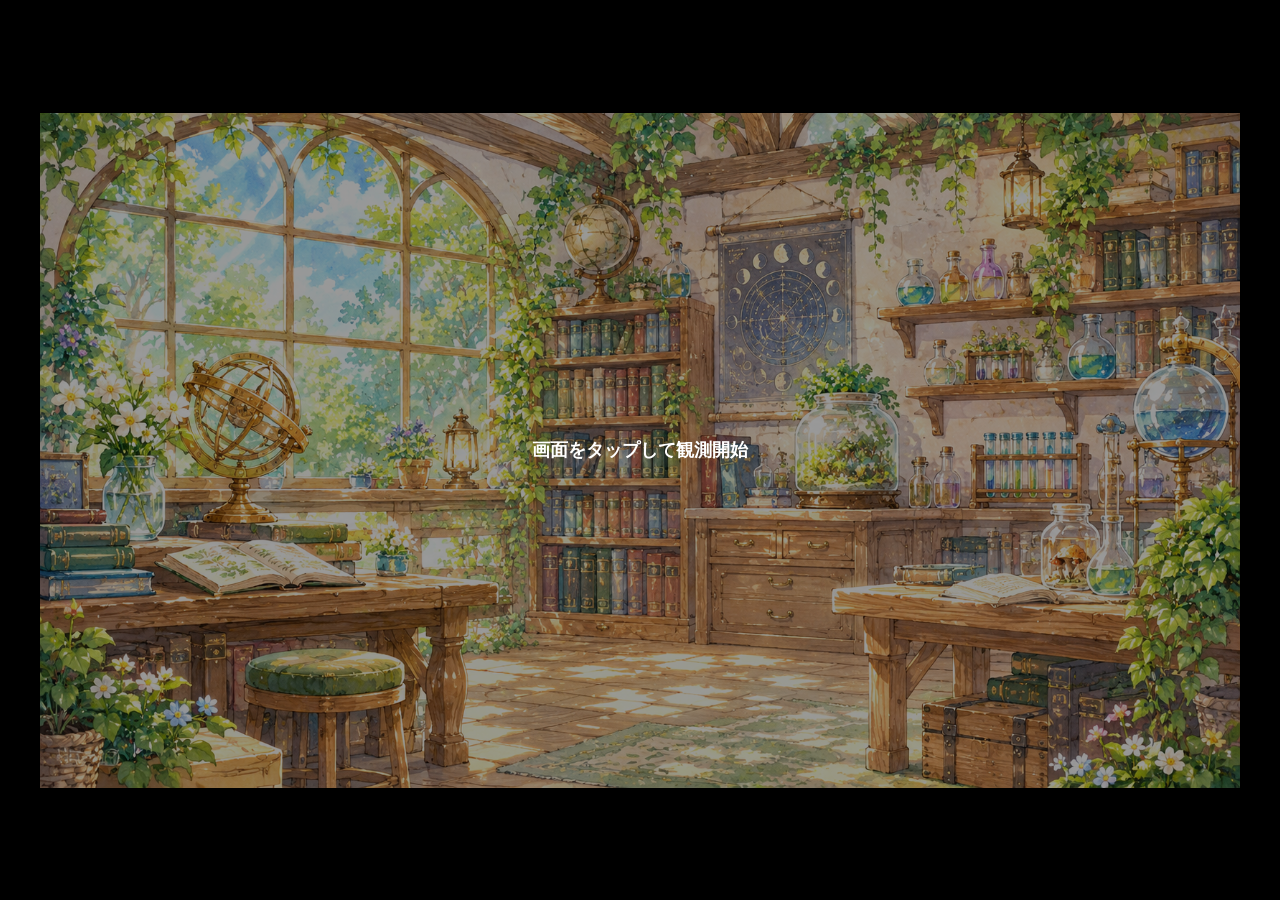
<file: sp/reach1.html>
<!DOCTYPE html>
<html lang="ja">
<head>
  <meta charset="UTF-8">
  <meta name="viewport" content="width=device-width, initial-scale=1.0, user-scalable=no">
  <title>小さな森の研究所 - スーパーリーチ（群）</title>
  <style>
    * { margin: 0; padding: 0; box-sizing: border-box; }
    body {
      background: #000;
      display: flex;
      justify-content: center;
      align-items: center;
      min-height: 100vh;
      overflow: hidden;
      font-family: sans-serif;
    }
    #stage {
      position: relative;
      width: 100vw;
      height: 56.25vw;
      max-width: 1200px;
      max-height: 675px;
      overflow: hidden;
      background: #000;
    }
    .shake { animation: screen-shake 0.1s infinite; }
    @keyframes screen-shake {
      0% { transform: translate(0, 0); }
      25% { transform: translate(-4px, 3px); }
      50% { transform: translate(3px, -3px); }
      75% { transform: translate(-3px, -2px); }
      100% { transform: translate(2px, 2px); }
    }
    #bg {
      position: absolute; width: 100%; height: 100%;
      object-fit: cover; transform: scale(1.0);
      transition: transform 15s ease-out;
    }
    #stage.sp-playing #bg { transform: scale(1.08); }

    #swarm-container {
      position: absolute; top: 0; left: 0; width: 100%; height: 100%;
      pointer-events: none; z-index: 60; overflow: hidden;
    }
    .swarm-item {
      position: absolute; right: -250px; will-change: right, transform;
      filter: drop-shadow(0 8px 12px rgba(0,0,0,0.35));
    }
    .action-kinoko { animation: kinoko-dash 0.16s ease-in-out infinite alternate; }
    @keyframes kinoko-dash {
      0% { transform: translateY(0) rotate(-4deg); }
      100% { transform: translateY(-18px) rotate(4deg); }
    }
    .action-ishi { animation: ishi-roll 0.4s linear infinite; }
    @keyframes ishi-roll {
      0% { transform: rotate(0deg); }
      100% { transform: rotate(-360deg); }
    }
    .action-wakaba { animation: wakaba-float 0.5s ease-in-out infinite alternate; }
    @keyframes wakaba-float {
      0% { transform: translateY(0); }
      100% { transform: translateY(-24px); }
    }

    #kinoko {
      position: absolute; bottom: 5%; left: 50%;
      transform: translateX(-50%) scale(0);
      height: 60%; z-index: 20; transform-origin: bottom center;
      filter: drop-shadow(0 10px 15px rgba(0,0,0,0.3));
      transition: transform 0.6s cubic-bezier(0.18, 0.89, 0.32, 1.28);
    }
    #kinoko.show { transform: translateX(-50%) scale(1.0); }
    .dance-kinoko {
      animation: kinoko-sway 0.8s ease-in-out infinite alternate,
                 kinoko-breathe 1.6s ease-in-out infinite alternate !important;
    }
    @keyframes kinoko-sway {
      0% { transform: translateX(-50%) rotate(-3deg); }
      100% { transform: translateX(-50%) rotate(3deg); }
    }
    @keyframes kinoko-breathe {
      0% { transform: translateX(-50%) scale(1.0, 1.0); }
      100% { transform: translateX(-50%) scale(1.03, 0.98); }
    }
    .jump { animation: jump-anim 0.4s ease-in-out infinite alternate !important; }
    @keyframes jump-anim {
      0% { transform: translateX(-50%) translateY(0); }
      100% { transform: translateX(-50%) translateY(-25px); }
    }

    #smoke {
      position: absolute; top: -20%; left: 50%;
      transform: translateX(-50%) scale(0);
      width: 80%; z-index: 25; opacity: 0; pointer-events: none;
      transition: all 1.2s cubic-bezier(0.1, 0.8, 0.3, 1);
    }
    #smoke.active { transform: translateX(-50%) scale(1.3); opacity: 0.95; }
    #smoke.fade { opacity: 0; transform: translateX(-50%) scale(1.6) translateY(-50px); transition: all 2.5s ease-out; }

    #ishi {
      position: absolute; bottom: 5%; left: -35%;
      height: 42%; z-index: 22; transform-origin: bottom center;
      transition: left 1.5s cubic-bezier(0.18, 0.89, 0.32, 1.28);
      filter: drop-shadow(0 10px 15px rgba(0,0,0,0.3));
    }
    #ishi.active { left: 12%; animation: ishi-bounce 0.8s ease-in-out infinite alternate; }
    @keyframes ishi-bounce {
      0% { transform: translateY(0) rotate(-2deg); }
      100% { transform: translateY(-10px) rotate(2deg); }
    }

    #wakaba {
      position: absolute; bottom: 5%; right: -35%;
      height: 52%; z-index: 22; transform-origin: bottom center;
      transition: right 1.5s cubic-bezier(0.18, 0.89, 0.32, 1.28);
      filter: drop-shadow(0 10px 15px rgba(0,0,0,0.3));
    }
    #wakaba.active { right: 12%; animation: wakaba-sway 0.8s ease-in-out infinite alternate; }
    @keyframes wakaba-sway {
      0% { transform: translateY(0) rotate(3deg); }
      100% { transform: translateY(-12px) rotate(-3deg); }
    }

    #confetti { position: absolute; top: 0; left: 0; width: 100%; height: 100%; z-index: 70; pointer-events: none; }
    #curtain {
      position: absolute; top: 0; left: 0; width: 100%; height: 100%;
      background: #000; z-index: 100; opacity: 0; pointer-events: none;
      transition: opacity 0.8s ease;
    }
    #curtain.blackout { opacity: 0.94; }
    #curtain.fade-out { opacity: 1; transition: opacity 3s ease-in-out; }

    #result-banner {
      position: absolute; top: 50%; left: 50%;
      transform: translate(-50%, -50%) scale(0.8);
      color: #fff;
      font-size: clamp(24px, 4.5vw, 42px);
      font-weight: bold;
      z-index: 150; opacity: 0;
      transition: all 0.4s cubic-bezier(0.18, 0.89, 0.32, 1.28);
      pointer-events: none;
      text-shadow: 0 0 25px rgba(255,215,0,0.9), 0 4px 15px #000;
      text-align: center;
      width: 90%;
      line-height: 1.4;
    }
    #result-banner.show { transform: translate(-50%, -50%) scale(1.0); opacity: 1; }

    /* 初回タップ待機オーバーレイ（音再生ブロック対策） */
    #tap-to-start {
      position: absolute; top: 0; left: 0; width: 100%; height: 100%;
      z-index: 200; cursor: pointer;
      display: flex; justify-content: center; align-items: center;
      background: rgba(0,0,0,0.4);
      color: #fff; font-size: 18px; font-weight: bold;
    }
  </style>
</head>
<body>

<div id="stage">
  <img id="bg" src="sp_bg.png" alt="背景">

  <div style="position: absolute; bottom: 0; left: 0; width: 100%; height: 100%; pointer-events: none;">
    <img id="smoke" src="sp_smoke.png" alt="毒の煙">
    <img id="kinoko" src="sp_kinoko.png" alt="毒キノコちゃん">
  </div>
  <img id="ishi" src="sp_ishi.png" alt="石ちゃん">
  <img id="wakaba" src="sp_wakaba.png" alt="若葉ちゃん">

  <div id="swarm-container"></div>
  <canvas id="confetti"></canvas>
  <div id="curtain"></div>
  <div id="result-banner"></div>

  <div id="tap-to-start" onclick="initStart()">
    <span>画面をタップして観測開始</span>
  </div>
</div>

<audio id="audio" src="theme.mp3" preload="auto"></audio>

<script>
  const stage = document.getElementById('stage');
  const swarmContainer = document.getElementById('swarm-container');
  const curtain = document.getElementById('curtain');
  const resultBanner = document.getElementById('result-banner');
  const audio = document.getElementById('audio');
  const kinoko = document.getElementById('kinoko');
  const smoke = document.getElementById('smoke');
  const ishi = document.getElementById('ishi');
  const wakaba = document.getElementById('wakaba');
  const canvas = document.getElementById('confetti');
  const ctx = canvas.getContext('2d');
  const tapOverlay = document.getElementById('tap-to-start');

  let isPlaying = false;
  let confettiActive = false;
  let particles = [];

  function resizeCanvas() {
    canvas.width = stage.clientWidth;
    canvas.height = stage.clientHeight;
  }
  window.addEventListener('resize', resizeCanvas);
  resizeCanvas();

  const audioCtx = new (window.AudioContext || window.webkitAudioContext)();

  function playGekiatsuSE() {
    if (audioCtx.state === 'suspended') audioCtx.resume();
    const osc = audioCtx.createOscillator();
    const gain = audioCtx.createGain();
    osc.type = 'triangle';
    osc.frequency.setValueAtTime(800, audioCtx.currentTime);
    osc.frequency.exponentialRampToValueAtTime(2400, audioCtx.currentTime + 0.3);
    gain.gain.setValueAtTime(0.3, audioCtx.currentTime);
    gain.gain.linearRampToValueAtTime(0, audioCtx.currentTime + 0.5);
    osc.connect(gain);
    gain.connect(audioCtx.destination);
    osc.start();
    osc.stop(audioCtx.currentTime + 0.5);
  }

  // 通常モードへ戻る処理
  function returnToNormal() {
    curtain.classList.add('fade-out');
    setTimeout(() => {
      if (window.history.length > 1) {
        window.history.back(); // 前のカメラ画面へ戻る
      } else {
        window.location.href = '../index.html'; // フォールバック
      }
    }, 1500);
  }

  function initStart() {
    if (isPlaying) return;
    tapOverlay.style.display = 'none';
    if (audioCtx.state === 'suspended') audioCtx.resume();
    startSwarmReach();
  }

  // ◯群演出（約10秒）
  function startSwarmReach() {
    isPlaying = true;
    playGekiatsuSE();

    // キノコ・石・若葉からランダムで1種選択
    const types = ['kinoko', 'ishi', 'wakaba'];
    const selectedType = types[Math.floor(Math.random() * types.length)];

    if (selectedType === 'ishi') {
      stage.classList.add('shake');
      setTimeout(() => stage.classList.remove('shake'), 8500);
    }

    let imgSrc = '';
    let actionClass = '';
    if (selectedType === 'kinoko') {
      imgSrc = 'sp_kinoko.png';
      actionClass = 'action-kinoko';
    } else if (selectedType === 'ishi') {
      imgSrc = 'sp_ishi.png';
      actionClass = 'action-ishi';
    } else if (selectedType === 'wakaba') {
      imgSrc = 'sp_wakaba.png';
      actionClass = 'action-wakaba';
    }

    // 130体の超大群
    const totalCount = 130;
    for (let i = 0; i < totalCount; i++) {
      createSwarmItem(imgSrc, actionClass);
    }

    // 約9.5秒流れて判定へ
    setTimeout(() => {
      judgeResult();
    }, 9500);
  }

  function createSwarmItem(src, actionClass) {
    const img = document.createElement('img');
    img.src = src;
    img.className = `swarm-item ${actionClass}`;

    const size = Math.random() * 90 + 90;
    const topPercent = Math.random() * 65 + 10;
    const delay = Math.random() * 5.5; // 出現時間差
    const speed = Math.random() * 0.4 + 2.4;

    img.style.height = `${size}px`;
    img.style.top = `${topPercent}%`;
    img.style.transition = `right ${speed}s cubic-bezier(0.2, 0.8, 0.4, 1) ${delay}s`;

    swarmContainer.appendChild(img);

    requestAnimationFrame(() => {
      img.style.right = '120%';
    });

    setTimeout(() => {
      img.remove();
    }, (delay + speed + 0.5) * 1000);
  }

  // ガチ当落判定（1/4 = 25%）
  function judgeResult() {
    curtain.classList.add('blackout');

    setTimeout(() => {
      const isWin = (Math.random() < 0.25);

      if (isWin) {
        resultBanner.innerHTML = '🎉 大 当 た り 🎉<br><span style="font-size: 0.7em; color: #ffd700;">奇跡の観測に成功！</span>';
        resultBanner.classList.add('show');
        audio.play();

        setTimeout(() => {
          resultBanner.classList.remove('show');
          curtain.classList.remove('blackout');
          startSpecialLivePerformance();
        }, 1800);

      } else {
        resultBanner.innerHTML = '【 観 測 終 了 】<br><span style="font-size: 0.85em; color: #90a4ae;">……異常なし（通常へ）</span>';
        resultBanner.classList.add('show');

        // ハズレ後は通常カメラへ戻る
        setTimeout(() => {
          returnToNormal();
        }, 2200);
      }
    }, 1200);
  }

  function startSpecialLivePerformance() {
    stage.classList.add('sp-playing');
    kinoko.classList.add('show', 'dance-kinoko');
  }

  audio.addEventListener('timeupdate', () => {
    const sec = audio.currentTime;
    if (sec >= 17.0 && !smoke.classList.contains('active')) smoke.classList.add('active');
    if (sec >= 19.5 && !smoke.classList.contains('fade')) smoke.classList.add('fade');
    if (sec >= 21.0 && !ishi.classList.contains('active')) ishi.classList.add('active');
    if (sec >= 25.0 && !wakaba.classList.contains('active')) wakaba.classList.add('active');
    if (sec >= 28.0 && !confettiActive) {
      confettiActive = true;
      kinoko.classList.add('jump');
      initConfetti();
    }
    if (sec >= 44.0 && !curtain.classList.contains('fade-out')) {
      curtain.classList.add('fade-out');
    }
  });

  // 主題歌終了後、自動で通常カメラへ戻る
  audio.addEventListener('ended', () => {
    setTimeout(() => {
      returnToNormal();
    }, 1500);
  });

  function initConfetti() {
    particles = [];
    const colors = ['#ff8a80', '#ffd180', '#ffff8d', '#ccff90', '#a7ffeb', '#80d8ff', '#ea80fc'];
    for (let i = 0; i < 60; i++) {
      particles.push({
        x: Math.random() * canvas.width,
        y: -10,
        r: Math.random() * 6 + 4,
        d: Math.random() * 2 + 1,
        color: colors[Math.floor(Math.random() * colors.length)],
        tilt: Math.floor(Math.random() * 10) - 10,
        tiltAngle: 0,
        tiltAngleIncremental: (Math.random() * 0.07) + 0.05
      });
    }
    requestAnimationFrame(renderConfetti);
  }

  function renderConfetti() {
    if (!confettiActive) {
      ctx.clearRect(0, 0, canvas.width, canvas.height);
      return;
    }
    ctx.clearRect(0, 0, canvas.width, canvas.height);
    for (let i = 0; i < particles.length; i++) {
      const p = particles[i];
      p.tiltAngle += p.tiltAngleIncremental;
      p.y += (Math.cos(p.d) + 3 + p.r / 2) / 2;
      p.tilt = Math.sin(p.tiltAngle - (i / 3)) * 15;
      ctx.beginPath();
      ctx.lineWidth = p.r;
      ctx.strokeStyle = p.color;
      ctx.moveTo(p.x + p.tilt + (p.r / 2), p.y);
      ctx.lineTo(p.x + p.tilt, p.y + p.tilt + (p.r / 2));
      ctx.stroke();
      if (p.y > canvas.height) {
        particles[i].x = Math.random() * canvas.width;
        particles[i].y = -10;
      }
    }
    requestAnimationFrame(renderConfetti);
  }
</script>
</body>
</html>
</file>
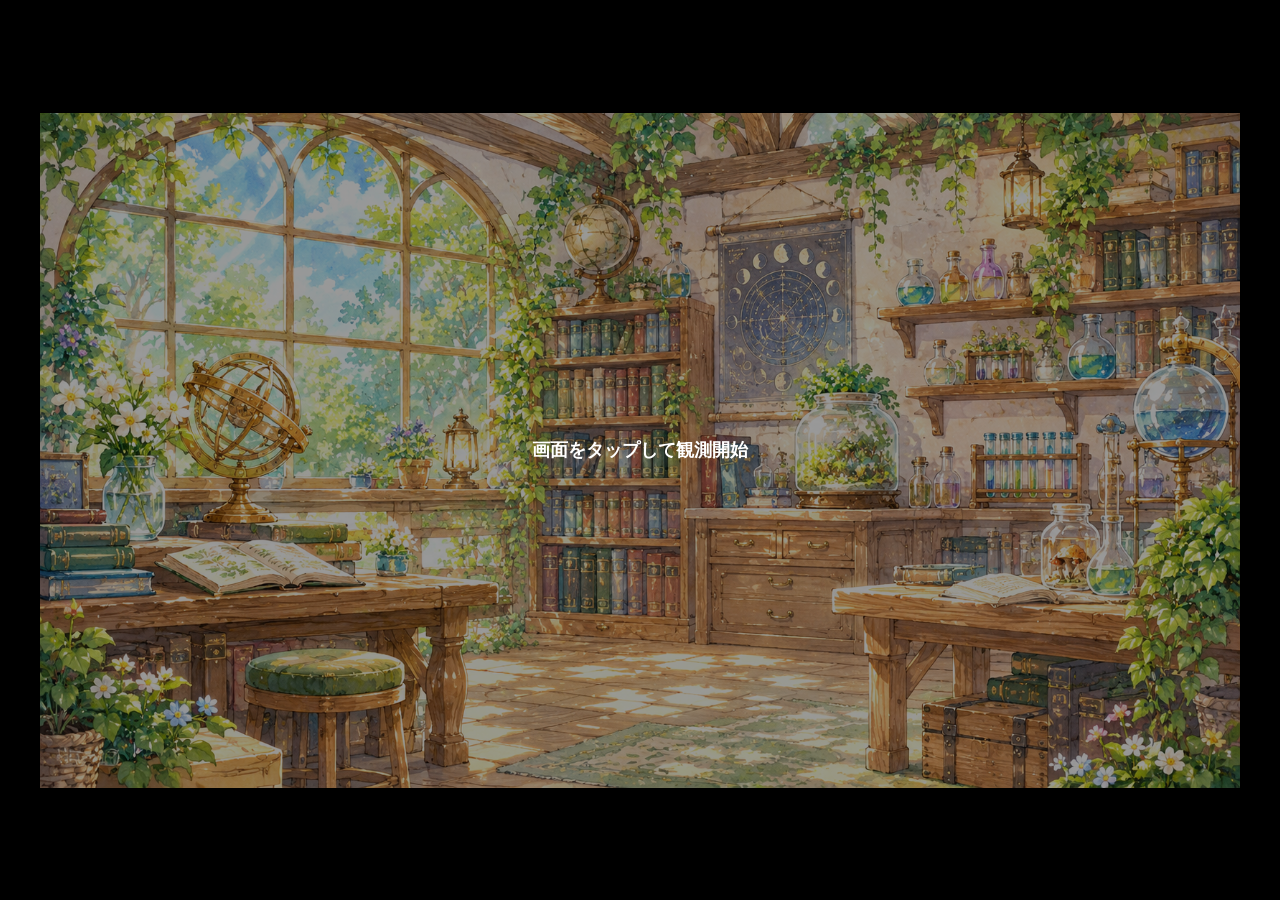
<file: sp/reach2.html>
<!DOCTYPE html>
<html lang="ja">
<head>
  <meta charset="UTF-8">
  <meta name="viewport" content="width=device-width, initial-scale=1.0, user-scalable=no">
  <title>小さな森の研究所 - スーパーリーチ（コラボスイッチ）</title>
  <style>
    * { margin: 0; padding: 0; box-sizing: border-box; }
    body {
      background: #000;
      display: flex;
      justify-content: center;
      align-items: center;
      min-height: 100vh;
      overflow: hidden;
      font-family: sans-serif;
    }
    #stage {
      position: relative;
      width: 100vw;
      height: 56.25vw;
      max-width: 1200px;
      max-height: 675px;
      overflow: hidden;
      background: #000;
    }
    .shake { animation: screen-shake 0.1s infinite; }
    @keyframes screen-shake {
      0% { transform: translate(0, 0); }
      25% { transform: translate(-5px, 4px); }
      50% { transform: translate(4px, -4px); }
      75% { transform: translate(-4px, -3px); }
      100% { transform: translate(3px, 3px); }
    }
    #bg {
      position: absolute; width: 100%; height: 100%;
      object-fit: cover; transform: scale(1.0);
      transition: transform 15s ease-out;
    }
    #stage.sp-playing #bg { transform: scale(1.08); }

    #cutin-container {
      position: absolute; top: 0; left: 0; width: 100%; height: 100%;
      pointer-events: none; z-index: 80; overflow: hidden;
    }
    .cutin-banner {
      position: absolute; width: 140%; height: 38%; top: 31%; left: -20%;
      transform: rotate(-6deg) scaleY(0); opacity: 0.85;
      transition: transform 0.25s cubic-bezier(0.1, 0.9, 0.2, 1);
      box-shadow: 0 0 40px rgba(255,255,255,0.6);
    }
    .banner-red   { background: linear-gradient(90deg, transparent, #ff1744, #ff5252, transparent); }
    .banner-blue  { background: linear-gradient(90deg, transparent, #455a64, #90a4ae, transparent); }
    .banner-green { background: linear-gradient(90deg, transparent, #2e7d32, #69f0ae, transparent); }

    .giant-char {
      position: absolute; height: 120%; top: -10%;
      filter: drop-shadow(0 0 25px rgba(255,255,255,0.8));
      will-change: transform, left, right, top;
    }
    .cutin-kinoko {
      left: -80%; transform: rotate(8deg);
      transition: left 0.55s cubic-bezier(0.1, 0.8, 0.2, 1);
    }
    .cutin-kinoko.run { left: 110%; }
    .cutin-ishi {
      right: -80%; transform: rotate(-10deg);
      transition: right 0.55s cubic-bezier(0.1, 0.8, 0.2, 1);
    }
    .cutin-ishi.run { right: 110%; }
    .cutin-wakaba {
      left: 30%; top: -140%;
      transition: top 0.55s cubic-bezier(0.1, 0.8, 0.2, 1);
    }
    .cutin-wakaba.run { top: 120%; }

    #flash-char {
      position: absolute; top: 50%; left: 50%;
      transform: translate(-50%, -50%) scale(0);
      height: 85%; z-index: 90;
      filter: drop-shadow(0 0 30px #ffd700);
      transition: transform 0.12s ease-out;
    }
    #flash-char.show { transform: translate(-50%, -50%) scale(1.0); }

    #collabo-title {
      position: absolute; top: 45%; left: 50%;
      transform: translate(-50%, -50%) scale(0);
      font-size: clamp(28px, 5.5vw, 56px);
      font-weight: 900; color: #fff;
      text-shadow: 0 0 30px #ff0055, 0 0 60px #ffea00;
      z-index: 95; white-space: nowrap;
      transition: transform 0.3s cubic-bezier(0.18, 0.89, 0.32, 1.28);
    }
    #collabo-title.show { transform: translate(-50%, -50%) scale(1.1); }

    #kinoko {
      position: absolute; bottom: 5%; left: 50%;
      transform: translateX(-50%) scale(0);
      height: 60%; z-index: 20; transform-origin: bottom center;
      filter: drop-shadow(0 10px 15px rgba(0,0,0,0.3));
      transition: transform 0.6s cubic-bezier(0.18, 0.89, 0.32, 1.28);
    }
    #kinoko.show { transform: translateX(-50%) scale(1.0); }
    .dance-kinoko {
      animation: kinoko-sway 0.8s ease-in-out infinite alternate,
                 kinoko-breathe 1.6s ease-in-out infinite alternate !important;
    }
    @keyframes kinoko-sway {
      0% { transform: translateX(-50%) rotate(-3deg); }
      100% { transform: translateX(-50%) rotate(3deg); }
    }
    @keyframes kinoko-breathe {
      0% { transform: translateX(-50%) scale(1.0, 1.0); }
      100% { transform: translateX(-50%) scale(1.03, 0.98); }
    }
    .jump { animation: jump-anim 0.4s ease-in-out infinite alternate !important; }
    @keyframes jump-anim {
      0% { transform: translateX(-50%) translateY(0); }
      100% { transform: translateX(-50%) translateY(-25px); }
    }

    #smoke {
      position: absolute; top: -20%; left: 50%;
      transform: translateX(-50%) scale(0);
      width: 80%; z-index: 25; opacity: 0; pointer-events: none;
      transition: all 1.2s cubic-bezier(0.1, 0.8, 0.3, 1);
    }
    #smoke.active { transform: translateX(-50%) scale(1.3); opacity: 0.95; }
    #smoke.fade { opacity: 0; transform: translateX(-50%) scale(1.6) translateY(-50px); transition: all 2.5s ease-out; }

    #ishi {
      position: absolute; bottom: 5%; left: -35%;
      height: 42%; z-index: 22; transform-origin: bottom center;
      transition: left 1.5s cubic-bezier(0.18, 0.89, 0.32, 1.28);
      filter: drop-shadow(0 10px 15px rgba(0,0,0,0.3));
    }
    #ishi.active { left: 12%; animation: ishi-bounce 0.8s ease-in-out infinite alternate; }
    @keyframes ishi-bounce {
      0% { transform: translateY(0) rotate(-2deg); }
      100% { transform: translateY(-10px) rotate(2deg); }
    }

    #wakaba {
      position: absolute; bottom: 5%; right: -35%;
      height: 52%; z-index: 22; transform-origin: bottom center;
      transition: right 1.5s cubic-bezier(0.18, 0.89, 0.32, 1.28);
      filter: drop-shadow(0 10px 15px rgba(0,0,0,0.3));
    }
    #wakaba.active { right: 12%; animation: wakaba-sway 0.8s ease-in-out infinite alternate; }
    @keyframes wakaba-sway {
      0% { transform: translateY(0) rotate(3deg); }
      100% { transform: translateY(-12px) rotate(-3deg); }
    }

    #confetti { position: absolute; top: 0; left: 0; width: 100%; height: 100%; z-index: 70; pointer-events: none; }
    #curtain {
      position: absolute; top: 0; left: 0; width: 100%; height: 100%;
      background: #000; z-index: 100; opacity: 0; pointer-events: none;
      transition: opacity 0.8s ease;
    }
    #curtain.blackout { opacity: 0.94; }
    #curtain.fade-out { opacity: 1; transition: opacity 3s ease-in-out; }

    #result-banner {
      position: absolute; top: 50%; left: 50%;
      transform: translate(-50%, -50%) scale(0.8);
      color: #fff; font-size: clamp(24px, 4.5vw, 42px);
      font-weight: bold; z-index: 150; opacity: 0;
      transition: all 0.4s cubic-bezier(0.18, 0.89, 0.32, 1.28);
      pointer-events: none;
      text-shadow: 0 0 25px rgba(255,215,0,0.9), 0 4px 15px #000;
      text-align: center; width: 90%; line-height: 1.4;
    }
    #result-banner.show { transform: translate(-50%, -50%) scale(1.0); opacity: 1; }

    #tap-to-start {
      position: absolute; top: 0; left: 0; width: 100%; height: 100%;
      z-index: 200; cursor: pointer;
      display: flex; justify-content: center; align-items: center;
      background: rgba(0,0,0,0.4); color: #fff; font-size: 18px; font-weight: bold;
    }
  </style>
</head>
<body>

<div id="stage">
  <img id="bg" src="sp_bg.png" alt="背景">

  <div style="position: absolute; bottom: 0; left: 0; width: 100%; height: 100%; pointer-events: none;">
    <img id="smoke" src="sp_smoke.png" alt="毒の煙">
    <img id="kinoko" src="sp_kinoko.png" alt="毒キノコちゃん">
  </div>
  <img id="ishi" src="sp_ishi.png" alt="石ちゃん">
  <img id="wakaba" src="sp_wakaba.png" alt="若葉ちゃん">

  <div id="cutin-container">
    <div id="cutin-bg-banner" class="cutin-banner"></div>
    <img id="giant-kinoko" class="giant-char cutin-kinoko" src="sp_kinoko.png" alt="巨大キノコ">
    <img id="giant-ishi"   class="giant-char cutin-ishi"   src="sp_ishi.png"   alt="巨大石ちゃん">
    <img id="giant-wakaba" class="giant-char cutin-wakaba" src="sp_wakaba.png" alt="巨大若葉ちゃん">
    <img id="flash-char"   src="sp_kinoko.png" alt="連続点滅">
    <div id="collabo-title">COLLABORATION SWITCH!!</div>
  </div>

  <canvas id="confetti"></canvas>
  <div id="curtain"></div>
  <div id="result-banner"></div>

  <div id="tap-to-start" onclick="initStart()">
    <span>画面をタップして観測開始</span>
  </div>
</div>

<audio id="audio" src="theme.mp3" preload="auto"></audio>

<script>
  const stage = document.getElementById('stage');
  const curtain = document.getElementById('curtain');
  const resultBanner = document.getElementById('result-banner');
  const audio = document.getElementById('audio');
  const kinoko = document.getElementById('kinoko');
  const smoke = document.getElementById('smoke');
  const ishi = document.getElementById('ishi');
  const wakaba = document.getElementById('wakaba');
  const canvas = document.getElementById('confetti');
  const ctx = canvas.getContext('2d');
  const tapOverlay = document.getElementById('tap-to-start');

  const banner = document.getElementById('cutin-bg-banner');
  const gKinoko = document.getElementById('giant-kinoko');
  const gIshi = document.getElementById('giant-ishi');
  const gWakaba = document.getElementById('giant-wakaba');
  const flashChar = document.getElementById('flash-char');
  const collaboTitle = document.getElementById('collabo-title');

  let isPlaying = false;
  let confettiActive = false;
  let particles = [];

  function resizeCanvas() {
    canvas.width = stage.clientWidth;
    canvas.height = stage.clientHeight;
  }
  window.addEventListener('resize', resizeCanvas);
  resizeCanvas();

  const audioCtx = new (window.AudioContext || window.webkitAudioContext)();
  
  function playSlashSE(pitch = 1000) {
    if (audioCtx.state === 'suspended') audioCtx.resume();
    const osc = audioCtx.createOscillator();
    const gain = audioCtx.createGain();
    osc.type = 'sawtooth';
    osc.frequency.setValueAtTime(pitch, audioCtx.currentTime);
    osc.frequency.exponentialRampToValueAtTime(150, audioCtx.currentTime + 0.35);
    gain.gain.setValueAtTime(0.4, audioCtx.currentTime);
    gain.gain.linearRampToValueAtTime(0, audioCtx.currentTime + 0.35);
    osc.connect(gain);
    gain.connect(audioCtx.destination);
    osc.start();
    osc.stop(audioCtx.currentTime + 0.35);
  }

  function playFlashSE() {
    if (audioCtx.state === 'suspended') audioCtx.resume();
    const osc = audioCtx.createOscillator();
    const gain = audioCtx.createGain();
    osc.type = 'sine';
    osc.frequency.setValueAtTime(1600, audioCtx.currentTime);
    gain.gain.setValueAtTime(0.3, audioCtx.currentTime);
    gain.gain.linearRampToValueAtTime(0, audioCtx.currentTime + 0.15);
    osc.connect(gain);
    gain.connect(audioCtx.destination);
    osc.start();
    osc.stop(audioCtx.currentTime + 0.15);
  }

  function returnToNormal() {
    curtain.classList.add('fade-out');
    setTimeout(() => {
      if (window.history.length > 1) {
        window.history.back();
      } else {
        window.location.href = '../index.html';
      }
    }, 1500);
  }

  function initStart() {
    if (isPlaying) return;
    tapOverlay.style.display = 'none';
    if (audioCtx.state === 'suspended') audioCtx.resume();
    startCollaboSwitch();
  }

  // コラボスイッチ（約10秒の連続ドラマ）
  function startCollaboSwitch() {
    isPlaying = true;

    // 0.8秒後：毒キノコちゃん（左➔右）
    setTimeout(() => {
      playSlashSE(800);
      banner.className = 'cutin-banner banner-red';
      banner.style.transform = 'rotate(-6deg) scaleY(1)';
      gKinoko.classList.add('run');
    }, 800);

    // 2.8秒後：石ちゃん（右➔左）＆地響き
    setTimeout(() => {
      playSlashSE(500);
      stage.classList.add('shake');
      setTimeout(() => stage.classList.remove('shake'), 700);
      banner.className = 'cutin-banner banner-blue';
      gIshi.classList.add('run');
    }, 2800);

    // 4.8秒後：若葉ちゃん（上➔下）
    setTimeout(() => {
      playSlashSE(1200);
      banner.className = 'cutin-banner banner-green';
      gWakaba.classList.add('run');
    }, 4800);

    // 6.8秒後：パッ！パッ！パッ！点滅 ➔ COLLABORATION SWITCH!!
    setTimeout(() => {
      banner.style.transform = 'rotate(-6deg) scaleY(0)';
      
      flashChar.src = 'sp_kinoko.png';
      flashChar.classList.add('show');
      playFlashSE();

      setTimeout(() => {
        flashChar.src = 'sp_ishi.png';
        playFlashSE();
      }, 350);

      setTimeout(() => {
        flashChar.src = 'sp_wakaba.png';
        playFlashSE();
      }, 700);

      setTimeout(() => {
        flashChar.classList.remove('show');
        collaboTitle.classList.add('show');
        playSlashSE(1800);
      }, 1050);
    }, 6800);

    // 9.8秒後：暗転タメ ➔ 当落判定へ！
    setTimeout(() => {
      collaboTitle.classList.remove('show');
      judgeResult();
    }, 9800);
  }

  function judgeResult() {
    curtain.classList.add('blackout');

    setTimeout(() => {
      const isWin = (Math.random() < 0.25);

      if (isWin) {
        resultBanner.innerHTML = '🎉 大 当 た り 🎉<br><span style="font-size: 0.7em; color: #ffd700;">奇跡の共鳴を観測！</span>';
        resultBanner.classList.add('show');
        audio.play();

        setTimeout(() => {
          resultBanner.classList.remove('show');
          curtain.classList.remove('blackout');
          startSpecialLivePerformance();
        }, 1800);

      } else {
        resultBanner.innerHTML = '【 観 測 終 了 】<br><span style="font-size: 0.85em; color: #90a4ae;">……異常なし（通常へ）</span>';
        resultBanner.classList.add('show');

        setTimeout(() => {
          returnToNormal();
        }, 2200);
      }
    }, 1200);
  }

  function startSpecialLivePerformance() {
    stage.classList.add('sp-playing');
    kinoko.classList.add('show', 'dance-kinoko');
  }

  audio.addEventListener('timeupdate', () => {
    const sec = audio.currentTime;
    if (sec >= 17.0 && !smoke.classList.contains('active')) smoke.classList.add('active');
    if (sec >= 19.5 && !smoke.classList.contains('fade')) smoke.classList.add('fade');
    if (sec >= 21.0 && !ishi.classList.contains('active')) ishi.classList.add('active');
    if (sec >= 25.0 && !wakaba.classList.contains('active')) wakaba.classList.add('active');
    if (sec >= 28.0 && !confettiActive) {
      confettiActive = true;
      kinoko.classList.add('jump');
      initConfetti();
    }
    if (sec >= 44.0 && !curtain.classList.contains('fade-out')) {
      curtain.classList.add('fade-out');
    }
  });

  audio.addEventListener('ended', () => {
    setTimeout(() => {
      returnToNormal();
    }, 1500);
  });

  function initConfetti() {
    particles = [];
    const colors = ['#ff8a80', '#ffd180', '#ffff8d', '#ccff90', '#a7ffeb', '#80d8ff', '#ea80fc'];
    for (let i = 0; i < 60; i++) {
      particles.push({
        x: Math.random() * canvas.width,
        y: -10,
        r: Math.random() * 6 + 4,
        d: Math.random() * 2 + 1,
        color: colors[Math.floor(Math.random() * colors.length)],
        tilt: Math.floor(Math.random() * 10) - 10,
        tiltAngle: 0,
        tiltAngleIncremental: (Math.random() * 0.07) + 0.05
      });
    }
    requestAnimationFrame(renderConfetti);
  }

  function renderConfetti() {
    if (!confettiActive) {
      ctx.clearRect(0, 0, canvas.width, canvas.height);
      return;
    }
    ctx.clearRect(0, 0, canvas.width, canvas.height);
    for (let i = 0; i < particles.length; i++) {
      const p = particles[i];
      p.tiltAngle += p.tiltAngleIncremental;
      p.y += (Math.cos(p.d) + 3 + p.r / 2) / 2;
      p.tilt = Math.sin(p.tiltAngle - (i / 3)) * 15;
      ctx.beginPath();
      ctx.lineWidth = p.r;
      ctx.strokeStyle = p.color;
      ctx.moveTo(p.x + p.tilt + (p.r / 2), p.y);
      ctx.lineTo(p.x + p.tilt, p.y + p.tilt + (p.r / 2));
      ctx.stroke();
      if (p.y > canvas.height) {
        particles[i].x = Math.random() * canvas.width;
        particles[i].y = -10;
      }
    }
    requestAnimationFrame(renderConfetti);
  }
</script>
</body>
</html>
</file>
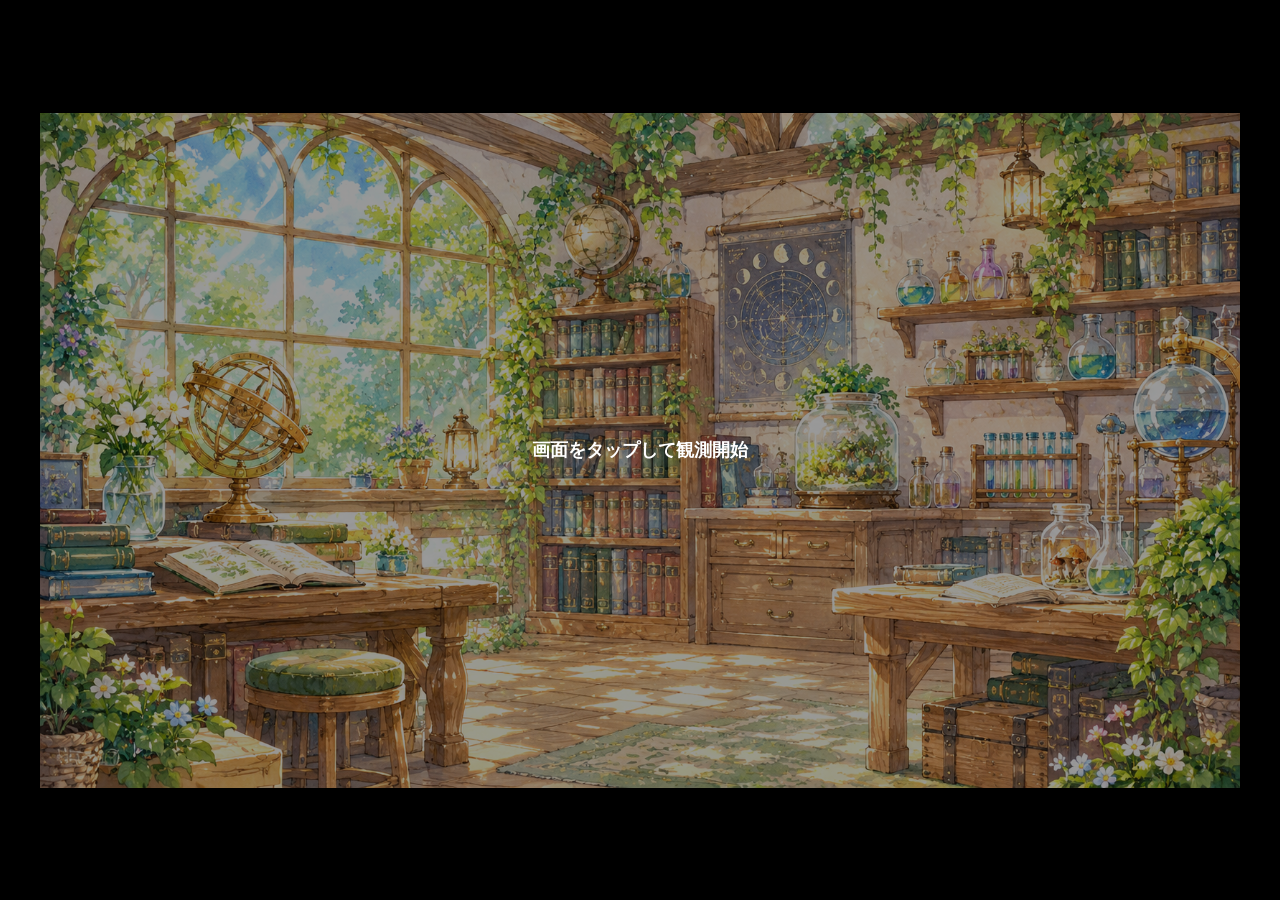
<file: sp/reach3.html>
<!DOCTYPE html>
<html lang="ja">
<head>
  <meta charset="UTF-8">
  <meta name="viewport" content="width=device-width, initial-scale=1.0, user-scalable=no">
  <title>小さな森の研究所 - スーパーリーチ（停電フリーズ）</title>
  <style>
    * { margin: 0; padding: 0; box-sizing: border-box; }
    body {
      background: #000;
      display: flex;
      justify-content: center;
      align-items: center;
      min-height: 100vh;
      overflow: hidden;
      font-family: 'Courier New', Courier, monospace, sans-serif;
    }
    #stage {
      position: relative;
      width: 100vw;
      height: 56.25vw;
      max-width: 1200px;
      max-height: 675px;
      overflow: hidden;
      background: #000;
    }
    #bg {
      position: absolute; width: 100%; height: 100%;
      object-fit: cover; transform: scale(1.0);
      transition: filter 0.3s, transform 15s ease-out;
    }
    #stage.sp-playing #bg { transform: scale(1.08); }

    #blackout-curtain {
      position: absolute; top: 0; left: 0; width: 100%; height: 100%;
      background: #000; z-index: 50; opacity: 0; pointer-events: none;
    }
    #blackout-curtain.active { opacity: 1; }

    #red-alert {
      position: absolute; top: 0; left: 0; width: 100%; height: 100%;
      background: radial-gradient(circle, rgba(255,0,0,0.4) 0%, rgba(255,0,0,0.85) 100%);
      z-index: 55; opacity: 0; pointer-events: none; mix-blend-mode: screen;
    }
    .siren-blink { animation: alert-flash 1.2s infinite ease-in-out; }
    @keyframes alert-flash {
      0%, 100% { opacity: 0.1; }
      50% { opacity: 0.95; }
    }

    #glow-kinoko {
      position: absolute; bottom: 8%; left: 50%;
      transform: translateX(-50%) scale(0.9);
      height: 65%; z-index: 60; opacity: 0;
      filter: drop-shadow(0 0 35px #ff00ff) drop-shadow(0 0 70px #a100ff) brightness(1.2);
      transition: opacity 1.2s ease-in, transform 6s ease-out;
    }
    #glow-kinoko.show { opacity: 1; transform: translateX(-50%) scale(1.05); }

    #terminal-ui {
      position: absolute; top: 12%; left: 50%;
      transform: translateX(-50%); width: 85%;
      text-align: center; z-index: 70;
      color: #ff3333; text-shadow: 0 0 15px #ff0000;
      pointer-events: none; opacity: 0; transition: opacity 0.3s;
    }
    #terminal-title {
      font-size: clamp(20px, 3vw, 32px);
      font-weight: 900; letter-spacing: 3px; margin-bottom: 10px;
    }
    #terminal-sub {
      font-size: clamp(14px, 2vw, 18px);
      letter-spacing: 2px; color: #ff9999;
    }

    #gauge-box {
      width: 70%; height: 20px;
      background: rgba(50,0,0,0.8);
      border: 2px solid #ff0000; border-radius: 12px;
      margin: 20px auto 0; overflow: hidden; padding: 2px;
    }
    #gauge-bar {
      width: 0%; height: 100%;
      background: linear-gradient(90deg, #ff0000, #ff00ff, #ffffff);
      border-radius: 8px; box-shadow: 0 0 20px #ff0055;
      transition: width 4.5s cubic-bezier(0.2, 0.9, 0.3, 1);
    }

    #spark-screen {
      position: absolute; top: 0; left: 0; width: 100%; height: 100%;
      background: #fff; z-index: 80; opacity: 0; pointer-events: none;
    }
    .sparks { animation: spark-flash 0.4s infinite; }
    @keyframes spark-flash {
      0%, 40% { opacity: 0.1; }
      20%, 60%, 100% { opacity: 0.95; }
    }

    #kinoko {
      position: absolute; bottom: 5%; left: 50%;
      transform: translateX(-50%) scale(0);
      height: 60%; z-index: 20; transform-origin: bottom center;
      filter: drop-shadow(0 10px 15px rgba(0,0,0,0.3));
      transition: transform 0.6s cubic-bezier(0.18, 0.89, 0.32, 1.28);
    }
    #kinoko.show { transform: translateX(-50%) scale(1.0); }
    .dance-kinoko {
      animation: kinoko-sway 0.8s ease-in-out infinite alternate,
                 kinoko-breathe 1.6s ease-in-out infinite alternate !important;
    }
    @keyframes kinoko-sway {
      0% { transform: translateX(-50%) rotate(-3deg); }
      100% { transform: translateX(-50%) rotate(3deg); }
    }
    @keyframes kinoko-breathe {
      0% { transform: translateX(-50%) scale(1.0, 1.0); }
      100% { transform: translateX(-50%) scale(1.03, 0.98); }
    }
    .jump { animation: jump-anim 0.4s ease-in-out infinite alternate !important; }
    @keyframes jump-anim {
      0% { transform: translateX(-50%) translateY(0); }
      100% { transform: translateX(-50%) translateY(-25px); }
    }

    #smoke {
      position: absolute; top: -20%; left: 50%;
      transform: translateX(-50%) scale(0);
      width: 80%; z-index: 25; opacity: 0; pointer-events: none;
      transition: all 1.2s cubic-bezier(0.1, 0.8, 0.3, 1);
    }
    #smoke.active { transform: translateX(-50%) scale(1.3); opacity: 0.95; }
    #smoke.fade { opacity: 0; transform: translateX(-50%) scale(1.6) translateY(-50px); transition: all 2.5s ease-out; }

    #ishi {
      position: absolute; bottom: 5%; left: -35%;
      height: 42%; z-index: 22; transform-origin: bottom center;
      transition: left 1.5s cubic-bezier(0.18, 0.89, 0.32, 1.28);
      filter: drop-shadow(0 10px 15px rgba(0,0,0,0.3));
    }
    #ishi.active { left: 12%; animation: ishi-bounce 0.8s ease-in-out infinite alternate; }
    @keyframes ishi-bounce {
      0% { transform: translateY(0) rotate(-2deg); }
      100% { transform: translateY(-10px) rotate(2deg); }
    }

    #wakaba {
      position: absolute; bottom: 5%; right: -35%;
      height: 52%; z-index: 22; transform-origin: bottom center;
      transition: right 1.5s cubic-bezier(0.18, 0.89, 0.32, 1.28);
      filter: drop-shadow(0 10px 15px rgba(0,0,0,0.3));
    }
    #wakaba.active { right: 12%; animation: wakaba-sway 0.8s ease-in-out infinite alternate; }
    @keyframes wakaba-sway {
      0% { transform: translateY(0) rotate(3deg); }
      100% { transform: translateY(-12px) rotate(-3deg); }
    }

    #confetti { position: absolute; top: 0; left: 0; width: 100%; height: 100%; z-index: 70; pointer-events: none; }
    #curtain {
      position: absolute; top: 0; left: 0; width: 100%; height: 100%;
      background: #000; z-index: 100; opacity: 0; pointer-events: none;
      transition: opacity 0.8s ease;
    }
    #curtain.blackout { opacity: 0.94; }
    #curtain.fade-out { opacity: 1; transition: opacity 3s ease-in-out; }

    #result-banner {
      position: absolute; top: 50%; left: 50%;
      transform: translate(-50%, -50%) scale(0.8);
      color: #fff;
      font-size: clamp(24px, 4.5vw, 42px);
      font-weight: bold;
      z-index: 150; opacity: 0;
      transition: all 0.4s cubic-bezier(0.18, 0.89, 0.32, 1.28);
      pointer-events: none;
      text-shadow: 0 0 25px rgba(255,215,0,0.9), 0 4px 15px #000;
      text-align: center;
      width: 90%;
      line-height: 1.4;
    }
    #result-banner.show { transform: translate(-50%, -50%) scale(1.0); opacity: 1; }

    #tap-to-start {
      position: absolute; top: 0; left: 0; width: 100%; height: 100%;
      z-index: 200; cursor: pointer;
      display: flex; justify-content: center; align-items: center;
      background: rgba(0,0,0,0.4); color: #fff; font-size: 18px; font-weight: bold;
    }
  </style>
</head>
<body>

<div id="stage">
  <img id="bg" src="sp_bg.png" alt="背景">

  <div style="position: absolute; bottom: 0; left: 0; width: 100%; height: 100%; pointer-events: none;">
    <img id="smoke" src="sp_smoke.png" alt="毒の煙">
    <img id="kinoko" src="sp_kinoko.png" alt="毒キノコちゃん">
  </div>
  <img id="ishi" src="sp_ishi.png" alt="石ちゃん">
  <img id="wakaba" src="sp_wakaba.png" alt="若葉ちゃん">

  <div id="blackout-curtain"></div>
  <div id="red-alert"></div>
  <img id="glow-kinoko" src="sp_kinoko.png" alt="発光キノコ">
  <div id="terminal-ui">
    <div id="terminal-title">⚠ WARNING: 異常エネルギー検知 ⚠</div>
    <div id="terminal-sub">覚醒シークエンス起動中……</div>
    <div id="gauge-box"><div id="gauge-bar"></div></div>
  </div>
  <div id="spark-screen"></div>

  <canvas id="confetti"></canvas>
  <div id="curtain"></div>
  <div id="result-banner"></div>

  <div id="tap-to-start" onclick="initStart()">
    <span>画面をタップして観測開始</span>
  </div>
</div>

<audio id="audio" src="theme.mp3" preload="auto"></audio>

<script>
  const stage = document.getElementById('stage');
  const curtain = document.getElementById('curtain');
  const resultBanner = document.getElementById('result-banner');
  const audio = document.getElementById('audio');
  const kinoko = document.getElementById('kinoko');
  const smoke = document.getElementById('smoke');
  const ishi = document.getElementById('ishi');
  const wakaba = document.getElementById('wakaba');
  const canvas = document.getElementById('confetti');
  const ctx = canvas.getContext('2d');
  const tapOverlay = document.getElementById('tap-to-start');

  const blackout = document.getElementById('blackout-curtain');
  const redAlert = document.getElementById('red-alert');
  const glowKinoko = document.getElementById('glow-kinoko');
  const terminalUi = document.getElementById('terminal-ui');
  const gaugeBar = document.getElementById('gauge-bar');
  const sparkScreen = document.getElementById('spark-screen');

  let isPlaying = false;
  let confettiActive = false;
  let particles = [];
  let sirenInterval = null;

  function resizeCanvas() {
    canvas.width = stage.clientWidth;
    canvas.height = stage.clientHeight;
  }
  window.addEventListener('resize', resizeCanvas);
  resizeCanvas();

  const audioCtx = new (window.AudioContext || window.webkitAudioContext)();

  function playPuchunSE() {
    if (audioCtx.state === 'suspended') audioCtx.resume();
    const osc = audioCtx.createOscillator();
    const gain = audioCtx.createGain();
    osc.type = 'sine';
    osc.frequency.setValueAtTime(400, audioCtx.currentTime);
    osc.frequency.exponentialRampToValueAtTime(30, audioCtx.currentTime + 0.15);
    gain.gain.setValueAtTime(0.5, audioCtx.currentTime);
    gain.gain.linearRampToValueAtTime(0, audioCtx.currentTime + 0.15);
    osc.connect(gain);
    gain.connect(audioCtx.destination);
    osc.start();
    osc.stop(audioCtx.currentTime + 0.15);
  }

  function playSirenSE() {
    if (audioCtx.state === 'suspended') audioCtx.resume();
    const osc = audioCtx.createOscillator();
    const gain = audioCtx.createGain();
    osc.type = 'sawtooth';
    osc.frequency.setValueAtTime(500, audioCtx.currentTime);
    osc.frequency.linearRampToValueAtTime(900, audioCtx.currentTime + 0.6);
    osc.frequency.linearRampToValueAtTime(500, audioCtx.currentTime + 1.2);
    gain.gain.setValueAtTime(0.12, audioCtx.currentTime);
    gain.gain.linearRampToValueAtTime(0, audioCtx.currentTime + 1.2);
    osc.connect(gain);
    gain.connect(audioCtx.destination);
    osc.start();
    osc.stop(audioCtx.currentTime + 1.2);
  }

  function returnToNormal() {
    curtain.classList.add('fade-out');
    setTimeout(() => {
      if (window.history.length > 1) {
        window.history.back();
      } else {
        window.location.href = '../index.html';
      }
    }, 1500);
  }

  function initStart() {
    if (isPlaying) return;
    tapOverlay.style.display = 'none';
    if (audioCtx.state === 'suspended') audioCtx.resume();
    startFreezeReach();
  }

  // 停電フリーズ演出（約10.5秒）
  function startFreezeReach() {
    isPlaying = true;

    playPuchunSE();
    blackout.classList.add('active');

    setTimeout(() => {
      redAlert.classList.add('siren-blink');
      playSirenSE();
      sirenInterval = setInterval(playSirenSE, 1200);
    }, 1500);

    setTimeout(() => {
      glowKinoko.classList.add('show');
    }, 2800);

    setTimeout(() => {
      terminalUi.style.opacity = '1';
      gaugeBar.style.width = '100%';
    }, 4200);

    setTimeout(() => {
      clearInterval(sirenInterval);
      sparkScreen.classList.add('sparks');
    }, 8800);

    setTimeout(() => {
      sparkScreen.classList.remove('sparks');
      redAlert.className = '';
      glowKinoko.classList.remove('show');
      terminalUi.style.opacity = '0';
      judgeResult();
    }, 9800);
  }

  function judgeResult() {
    curtain.classList.add('blackout');

    setTimeout(() => {
      const isWin = (Math.random() < 0.25);

      if (isWin) {
        resultBanner.innerHTML = '⚡ 電 源 復 旧 ⚡<br><span style="font-size: 1.25em; color: #ffd700;">🎉 大 当 た り 🎉</span>';
        resultBanner.classList.add('show');
        audio.play();

        setTimeout(() => {
          resultBanner.classList.remove('show');
          curtain.classList.remove('blackout');
          blackout.classList.remove('active');
          startSpecialLivePerformance();
        }, 1800);

      } else {
        resultBanner.innerHTML = '【 電 源 復 旧 】<br><span style="font-size: 0.85em; color: #90a4ae;">……異常なし（通常へ）</span>';
        resultBanner.classList.add('show');

        setTimeout(() => {
          returnToNormal();
        }, 2200);
      }
    }, 1200);
  }

  function startSpecialLivePerformance() {
    stage.classList.add('sp-playing');
    kinoko.classList.add('show', 'dance-kinoko');
  }

  audio.addEventListener('timeupdate', () => {
    const sec = audio.currentTime;
    if (sec >= 17.0 && !smoke.classList.contains('active')) smoke.classList.add('active');
    if (sec >= 19.5 && !smoke.classList.contains('fade')) smoke.classList.add('fade');
    if (sec >= 21.0 && !ishi.classList.contains('active')) ishi.classList.add('active');
    if (sec >= 25.0 && !wakaba.classList.contains('active')) wakaba.classList.add('active');
    if (sec >= 28.0 && !confettiActive) {
      confettiActive = true;
      kinoko.classList.add('jump');
      initConfetti();
    }
    if (sec >= 44.0 && !curtain.classList.contains('fade-out')) {
      curtain.classList.add('fade-out');
    }
  });

  audio.addEventListener('ended', () => {
    setTimeout(() => {
      returnToNormal();
    }, 1500);
  });

  function initConfetti() {
    particles = [];
    const colors = ['#ff8a80', '#ffd180', '#ffff8d', '#ccff90', '#a7ffeb', '#80d8ff', '#ea80fc'];
    for (let i = 0; i < 60; i++) {
      particles.push({
        x: Math.random() * canvas.width,
        y: -10,
        r: Math.random() * 6 + 4,
        d: Math.random() * 2 + 1,
        color: colors[Math.floor(Math.random() * colors.length)],
        tilt: Math.floor(Math.random() * 10) - 10,
        tiltAngle: 0,
        tiltAngleIncremental: (Math.random() * 0.07) + 0.05
      });
    }
    requestAnimationFrame(renderConfetti);
  }

  function renderConfetti() {
    if (!confettiActive) {
      ctx.clearRect(0, 0, canvas.width, canvas.height);
      return;
    }
    ctx.clearRect(0, 0, canvas.width, canvas.height);
    for (let i = 0; i < particles.length; i++) {
      const p = particles[i];
      p.tiltAngle += p.tiltAngleIncremental;
      p.y += (Math.cos(p.d) + 3 + p.r / 2) / 2;
      p.tilt = Math.sin(p.tiltAngle - (i / 3)) * 15;
      ctx.beginPath();
      ctx.lineWidth = p.r;
      ctx.strokeStyle = p.color;
      ctx.moveTo(p.x + p.tilt + (p.r / 2), p.y);
      ctx.lineTo(p.x + p.tilt, p.y + p.tilt + (p.r / 2));
      ctx.stroke();
      if (p.y > canvas.height) {
        particles[i].x = Math.random() * canvas.width;
        particles[i].y = -10;
      }
    }
    requestAnimationFrame(renderConfetti);
  }
</script>
</body>
</html>
</file>
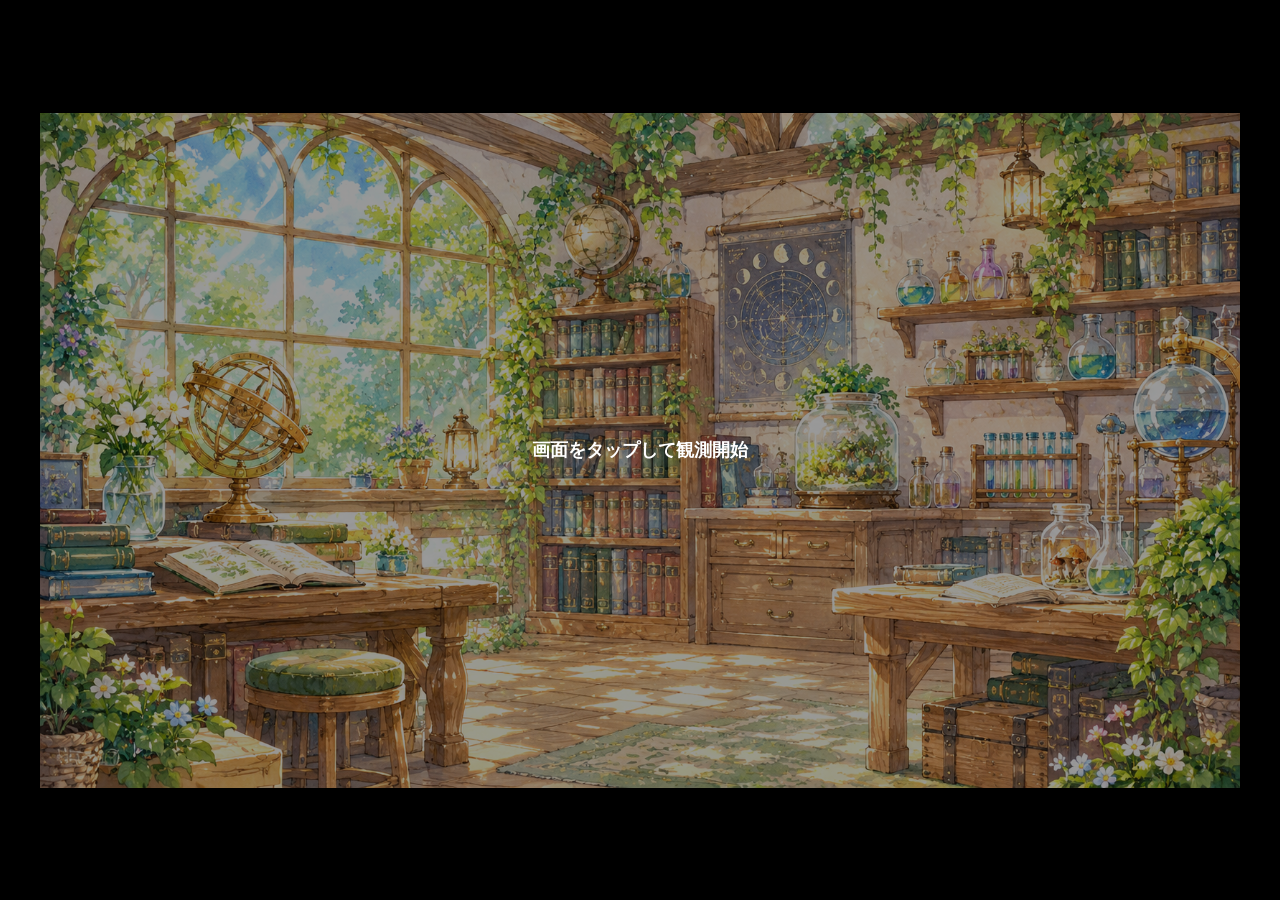
<file: sp/reach4.html>
<!DOCTYPE html>
<html lang="ja">
<head>
  <meta charset="UTF-8">
  <meta name="viewport" content="width=device-width, initial-scale=1.0, user-scalable=no">
  <title>小さな森の研究所 - スーパーリーチ（顕微鏡ズーム）</title>
  <style>
    * { margin: 0; padding: 0; box-sizing: border-box; }
    body {
      background: #000;
      display: flex;
      justify-content: center;
      align-items: center;
      min-height: 100vh;
      overflow: hidden;
      font-family: 'Courier New', Courier, monospace, sans-serif;
    }
    #stage {
      position: relative;
      width: 100vw;
      height: 56.25vw;
      max-width: 1200px;
      max-height: 675px;
      overflow: hidden;
      background: #000;
    }
    #bg {
      position: absolute; width: 100%; height: 100%;
      object-fit: cover; transform: scale(1.0);
      transition: filter 0.5s, transform 15s ease-out;
    }
    #stage.sp-playing #bg { transform: scale(1.08); }

    #zoom-kinoko {
      position: absolute; bottom: 5%; left: 50%;
      height: 60%;
      transform-origin: 52% 45%; /* 瞳を中心にズーム */
      transform: translateX(-50%) scale(1.0);
      z-index: 50; opacity: 0;
      filter: drop-shadow(0 10px 15px rgba(0,0,0,0.4));
      transition: transform 6.8s cubic-bezier(0.1, 0.8, 0.2, 1), opacity 0.3s;
    }
    #zoom-kinoko.zooming {
      opacity: 1; transform: translateX(-50%) scale(14.0);
    }

    #hud-container {
      position: absolute; top: 0; left: 0; width: 100%; height: 100%;
      z-index: 60; pointer-events: none; opacity: 0; transition: opacity 0.4s;
    }
    #hud-container.active { opacity: 1; }

    .reticle-ring {
      position: absolute; top: 50%; left: 50%;
      transform: translate(-50%, -50%);
      width: 320px; height: 320px;
      border: 2px dashed #00ffcc; border-radius: 50%;
      box-shadow: 0 0 20px rgba(0,255,204,0.5), inset 0 0 20px rgba(0,255,204,0.3);
      animation: spin-ring 12s linear infinite;
    }
    @keyframes spin-ring {
      0% { transform: translate(-50%, -50%) rotate(0deg); }
      100% { transform: translate(-50%, -50%) rotate(360deg); }
    }
    .hud-cross-h {
      position: absolute; top: 50%; left: 10%; width: 80%; height: 1px;
      background: linear-gradient(90deg, transparent, #00ffcc, transparent);
    }
    .hud-cross-v {
      position: absolute; top: 10%; left: 50%; width: 1px; height: 80%;
      background: linear-gradient(180deg, transparent, #00ffcc, transparent);
    }

    #hud-info {
      position: absolute; top: 10%; left: 8%;
      color: #00ffcc; text-shadow: 0 0 10px #00ffcc;
      font-size: clamp(14px, 2vw, 20px); line-height: 1.6; font-weight: bold;
    }
    #synchro-panel {
      position: absolute; bottom: 8%; left: 50%;
      transform: translateX(-50%); width: 65%;
      text-align: center; color: #00ffcc; text-shadow: 0 0 15px #00ffcc;
    }
    #synchro-text {
      font-size: clamp(18px, 2.5vw, 26px); font-weight: 900; margin-bottom: 8px;
    }
    #synchro-meter-box {
      width: 100%; height: 18px; background: rgba(0,30,30,0.85);
      border: 2px solid #00ffcc; border-radius: 10px;
      padding: 2px; overflow: hidden; box-shadow: 0 0 15px rgba(0,255,204,0.4);
    }
    #synchro-bar {
      width: 0%; height: 100%;
      background: linear-gradient(90deg, #00ffcc, #ff00ff, #ffd700);
      border-radius: 6px;
      transition: width 5.8s cubic-bezier(0.1, 0.9, 0.2, 1);
    }

    #limit-break-title {
      position: absolute; top: 50%; left: 50%;
      transform: translate(-50%, -50%) scale(0);
      font-size: clamp(32px, 6vw, 68px); font-weight: 900;
      color: #ffffff; white-space: nowrap;
      text-shadow: 0 0 30px #00ffcc, 0 0 60px #ff00ff;
      z-index: 80; transition: transform 0.25s cubic-bezier(0.18, 0.89, 0.32, 1.28);
    }
    #limit-break-title.show { transform: translate(-50%, -50%) scale(1.15); }

    #kinoko {
      position: absolute; bottom: 5%; left: 50%;
      transform: translateX(-50%) scale(0);
      height: 60%; z-index: 20; transform-origin: bottom center;
      filter: drop-shadow(0 10px 15px rgba(0,0,0,0.3));
      transition: transform 0.6s cubic-bezier(0.18, 0.89, 0.32, 1.28);
    }
    #kinoko.show { transform: translateX(-50%) scale(1.0); }
    .dance-kinoko {
      animation: kinoko-sway 0.8s ease-in-out infinite alternate,
                 kinoko-breathe 1.6s ease-in-out infinite alternate !important;
    }
    @keyframes kinoko-sway {
      0% { transform: translateX(-50%) rotate(-3deg); }
      100% { transform: translateX(-50%) rotate(3deg); }
    }
    @keyframes kinoko-breathe {
      0% { transform: translateX(-50%) scale(1.0, 1.0); }
      100% { transform: translateX(-50%) scale(1.03, 0.98); }
    }
    .jump { animation: jump-anim 0.4s ease-in-out infinite alternate !important; }
    @keyframes jump-anim {
      0% { transform: translateX(-50%) translateY(0); }
      100% { transform: translateX(-50%) translateY(-25px); }
    }

    #smoke {
      position: absolute; top: -20%; left: 50%;
      transform: translateX(-50%) scale(0);
      width: 80%; z-index: 25; opacity: 0; pointer-events: none;
      transition: all 1.2s cubic-bezier(0.1, 0.8, 0.3, 1);
    }
    #smoke.active { transform: translateX(-50%) scale(1.3); opacity: 0.95; }
    #smoke.fade { opacity: 0; transform: translateX(-50%) scale(1.6) translateY(-50px); transition: all 2.5s ease-out; }

    #ishi {
      position: absolute; bottom: 5%; left: -35%;
      height: 42%; z-index: 22; transform-origin: bottom center;
      transition: left 1.5s cubic-bezier(0.18, 0.89, 0.32, 1.28);
      filter: drop-shadow(0 10px 15px rgba(0,0,0,0.3));
    }
    #ishi.active { left: 12%; animation: ishi-bounce 0.8s ease-in-out infinite alternate; }
    @keyframes ishi-bounce {
      0% { transform: translateY(0) rotate(-2deg); }
      100% { transform: translateY(-10px) rotate(2deg); }
    }

    #wakaba {
      position: absolute; bottom: 5%; right: -35%;
      height: 52%; z-index: 22; transform-origin: bottom center;
      transition: right 1.5s cubic-bezier(0.18, 0.89, 0.32, 1.28);
      filter: drop-shadow(0 10px 15px rgba(0,0,0,0.3));
    }
    #wakaba.active { right: 12%; animation: wakaba-sway 0.8s ease-in-out infinite alternate; }
    @keyframes wakaba-sway {
      0% { transform: translateY(0) rotate(3deg); }
      100% { transform: translateY(-12px) rotate(-3deg); }
    }

    #confetti { position: absolute; top: 0; left: 0; width: 100%; height: 100%; z-index: 70; pointer-events: none; }
    #curtain {
      position: absolute; top: 0; left: 0; width: 100%; height: 100%;
      background: #000; z-index: 100; opacity: 0; pointer-events: none;
      transition: opacity 0.8s ease;
    }
    #curtain.blackout { opacity: 0.94; }
    #curtain.fade-out { opacity: 1; transition: opacity 3s ease-in-out; }

    #result-banner {
      position: absolute; top: 50%; left: 50%;
      transform: translate(-50%, -50%) scale(0.8);
      color: #fff; font-size: clamp(24px, 4.5vw, 42px);
      font-weight: bold; z-index: 150; opacity: 0;
      transition: all 0.4s cubic-bezier(0.18, 0.89, 0.32, 1.28);
      pointer-events: none;
      text-shadow: 0 0 25px rgba(255,215,0,0.9), 0 4px 15px #000;
      text-align: center; width: 90%; line-height: 1.4;
    }
    #result-banner.show { transform: translate(-50%, -50%) scale(1.0); opacity: 1; }

    #tap-to-start {
      position: absolute; top: 0; left: 0; width: 100%; height: 100%;
      z-index: 200; cursor: pointer;
      display: flex; justify-content: center; align-items: center;
      background: rgba(0,0,0,0.4); color: #fff; font-size: 18px; font-weight: bold;
    }
  </style>
</head>
<body>

<div id="stage">
  <img id="bg" src="sp_bg.png" alt="背景">

  <img id="zoom-kinoko" src="sp_kinoko.png" alt="ズームキノコ">

  <div id="hud-container">
    <div class="reticle-ring"></div>
    <div class="hud-cross-h"></div>
    <div class="hud-cross-v"></div>
    <div id="hud-info">
      <div>TARGET: DOKU-KINOKO</div>
      <div id="zoom-text">MAGNIFY: ×1.0</div>
      <div>FOCUS: LOCK-ON</div>
    </div>
    <div id="synchro-panel">
      <div id="synchro-text">RESONANCE: 0%</div>
      <div id="synchro-meter-box"><div id="synchro-bar"></div></div>
    </div>
  </div>

  <div id="limit-break-title">LIMIT BREAK!!</div>

  <div style="position: absolute; bottom: 0; left: 0; width: 100%; height: 100%; pointer-events: none;">
    <img id="smoke" src="sp_smoke.png" alt="毒の煙">
    <img id="kinoko" src="sp_kinoko.png" alt="毒キノコちゃん">
  </div>
  <img id="ishi" src="sp_ishi.png" alt="石ちゃん">
  <img id="wakaba" src="sp_wakaba.png" alt="若葉ちゃん">

  <canvas id="confetti"></canvas>
  <div id="curtain"></div>
  <div id="result-banner"></div>

  <div id="tap-to-start" onclick="initStart()">
    <span>画面をタップして観測開始</span>
  </div>
</div>

<audio id="audio" src="theme.mp3" preload="auto"></audio>

<script>
  const stage = document.getElementById('stage');
  const curtain = document.getElementById('curtain');
  const resultBanner = document.getElementById('result-banner');
  const audio = document.getElementById('audio');
  const kinoko = document.getElementById('kinoko');
  const smoke = document.getElementById('smoke');
  const ishi = document.getElementById('ishi');
  const wakaba = document.getElementById('wakaba');
  const canvas = document.getElementById('confetti');
  const ctx = canvas.getContext('2d');
  const tapOverlay = document.getElementById('tap-to-start');

  const zoomKinoko = document.getElementById('zoom-kinoko');
  const hudContainer = document.getElementById('hud-container');
  const zoomText = document.getElementById('zoom-text');
  const synchroText = document.getElementById('synchro-text');
  const synchroBar = document.getElementById('synchro-bar');
  const limitBreakTitle = document.getElementById('limit-break-title');

  let isPlaying = false;
  let confettiActive = false;
  let particles = [];
  let zoomInterval = null;

  function resizeCanvas() {
    canvas.width = stage.clientWidth;
    canvas.height = stage.clientHeight;
  }
  window.addEventListener('resize', resizeCanvas);
  resizeCanvas();

  const audioCtx = new (window.AudioContext || window.webkitAudioContext)();

  function playLockSE() {
    if (audioCtx.state === 'suspended') audioCtx.resume();
    const osc = audioCtx.createOscillator();
    const gain = audioCtx.createGain();
    osc.type = 'sine';
    osc.frequency.setValueAtTime(1200, audioCtx.currentTime);
    osc.frequency.setValueAtTime(1600, audioCtx.currentTime + 0.08);
    gain.gain.setValueAtTime(0.3, audioCtx.currentTime);
    gain.gain.linearRampToValueAtTime(0, audioCtx.currentTime + 0.2);
    osc.connect(gain);
    gain.connect(audioCtx.destination);
    osc.start();
    osc.stop(audioCtx.currentTime + 0.2);
  }

  function playZoomRampSE() {
    if (audioCtx.state === 'suspended') audioCtx.resume();
    const osc = audioCtx.createOscillator();
    const gain = audioCtx.createGain();
    osc.type = 'triangle';
    osc.frequency.setValueAtTime(300, audioCtx.currentTime);
    osc.frequency.exponentialRampToValueAtTime(2200, audioCtx.currentTime + 5.5);
    gain.gain.setValueAtTime(0.2, audioCtx.currentTime);
    gain.gain.linearRampToValueAtTime(0, audioCtx.currentTime + 5.5);
    osc.connect(gain);
    gain.connect(audioCtx.destination);
    osc.start();
    osc.stop(audioCtx.currentTime + 5.5);
  }

  function playCrashSE() {
    if (audioCtx.state === 'suspended') audioCtx.resume();
    const osc = audioCtx.createOscillator();
    const gain = audioCtx.createGain();
    osc.type = 'sawtooth';
    osc.frequency.setValueAtTime(1800, audioCtx.currentTime);
    osc.frequency.exponentialRampToValueAtTime(80, audioCtx.currentTime + 0.5);
    gain.gain.setValueAtTime(0.5, audioCtx.currentTime);
    gain.gain.linearRampToValueAtTime(0, audioCtx.currentTime + 0.5);
    osc.connect(gain);
    gain.connect(audioCtx.destination);
    osc.start();
    osc.stop(audioCtx.currentTime + 0.5);
  }

  function returnToNormal() {
    curtain.classList.add('fade-out');
    setTimeout(() => {
      if (window.history.length > 1) {
        window.history.back();
      } else {
        window.location.href = '../index.html';
      }
    }, 1500);
  }

  function initStart() {
    if (isPlaying) return;
    tapOverlay.style.display = 'none';
    if (audioCtx.state === 'suspended') audioCtx.resume();
    startMicroscopeReach();
  }

  // 顕微鏡ズーム演出（約10.5秒）
  function startMicroscopeReach() {
    isPlaying = true;

    playLockSE();
    hudContainer.classList.add('active');
    zoomKinoko.style.opacity = '1';

    setTimeout(() => {
      playZoomRampSE();
      zoomKinoko.classList.add('zooming');
      synchroBar.style.width = '100%';

      let count = 0;
      zoomInterval = setInterval(() => {
        count += 2;
        if (count <= 100) {
          zoomText.textContent = `MAGNIFY: ×${(count * 10).toFixed(0)}`;
          synchroText.textContent = `RESONANCE: ${count}%`;
        }
      }, 90);
    }, 1500);

    setTimeout(() => {
      clearInterval(zoomInterval);
      zoomText.textContent = 'MAGNIFY: ×1000 MAX!!';
      synchroText.textContent = 'RESONANCE: OVER 100%!!';
      playCrashSE();
      limitBreakTitle.classList.add('show');
    }, 8500);

    setTimeout(() => {
      hudContainer.classList.remove('active');
      limitBreakTitle.classList.remove('show');
      zoomKinoko.style.opacity = '0';
      judgeResult();
    }, 9800);
  }

  function judgeResult() {
    curtain.classList.add('blackout');

    setTimeout(() => {
      const isWin = (Math.random() < 0.25);

      if (isWin) {
        resultBanner.innerHTML = '🔬 観 測 成 功 🔬<br><span style="font-size: 1.2em; color: #ffd700;">🎉 限界突破・大 当 た り 🎉</span>';
        resultBanner.classList.add('show');
        audio.play();

        setTimeout(() => {
          resultBanner.classList.remove('show');
          curtain.classList.remove('blackout');
          zoomKinoko.className = '';
          startSpecialLivePerformance();
        }, 1800);

      } else {
        resultBanner.innerHTML = '【 観 測 終 了 】<br><span style="font-size: 0.85em; color: #90a4ae;">……焦点ロスト（通常へ）</span>';
        resultBanner.classList.add('show');

        setTimeout(() => {
          returnToNormal();
        }, 2200);
      }
    }, 1200);
  }

  function startSpecialLivePerformance() {
    stage.classList.add('sp-playing');
    kinoko.classList.add('show', 'dance-kinoko');
  }

  audio.addEventListener('timeupdate', () => {
    const sec = audio.currentTime;
    if (sec >= 17.0 && !smoke.classList.contains('active')) smoke.classList.add('active');
    if (sec >= 19.5 && !smoke.classList.contains('fade')) smoke.classList.add('fade');
    if (sec >= 21.0 && !ishi.classList.contains('active')) ishi.classList.add('active');
    if (sec >= 25.0 && !wakaba.classList.contains('active')) wakaba.classList.add('active');
    if (sec >= 28.0 && !confettiActive) {
      confettiActive = true;
      kinoko.classList.add('jump');
      initConfetti();
    }
    if (sec >= 44.0 && !curtain.classList.contains('fade-out')) {
      curtain.classList.add('fade-out');
    }
  });

  audio.addEventListener('ended', () => {
    setTimeout(() => {
      returnToNormal();
    }, 1500);
  });

  function initConfetti() {
    particles = [];
    const colors = ['#ff8a80', '#ffd180', '#ffff8d', '#ccff90', '#a7ffeb', '#80d8ff', '#ea80fc'];
    for (let i = 0; i < 60; i++) {
      particles.push({
        x: Math.random() * canvas.width,
        y: -10,
        r: Math.random() * 6 + 4,
        d: Math.random() * 2 + 1,
        color: colors[Math.floor(Math.random() * colors.length)],
        tilt: Math.floor(Math.random() * 10) - 10,
        tiltAngle: 0,
        tiltAngleIncremental: (Math.random() * 0.07) + 0.05
      });
    }
    requestAnimationFrame(renderConfetti);
  }

  function renderConfetti() {
    if (!confettiActive) {
      ctx.clearRect(0, 0, canvas.width, canvas.height);
      return;
    }
    ctx.clearRect(0, 0, canvas.width, canvas.height);
    for (let i = 0; i < particles.length; i++) {
      const p = particles[i];
      p.tiltAngle += p.tiltAngleIncremental;
      p.y += (Math.cos(p.d) + 3 + p.r / 2) / 2;
      p.tilt = Math.sin(p.tiltAngle - (i / 3)) * 15;
      ctx.beginPath();
      ctx.lineWidth = p.r;
      ctx.strokeStyle = p.color;
      ctx.moveTo(p.x + p.tilt + (p.r / 2), p.y);
      ctx.lineTo(p.x + p.tilt, p.y + p.tilt + (p.r / 2));
      ctx.stroke();
      if (p.y > canvas.height) {
        particles[i].x = Math.random() * canvas.width;
        particles[i].y = -10;
      }
    }
    requestAnimationFrame(renderConfetti);
  }
</script>
</body>
</html>
</file>
